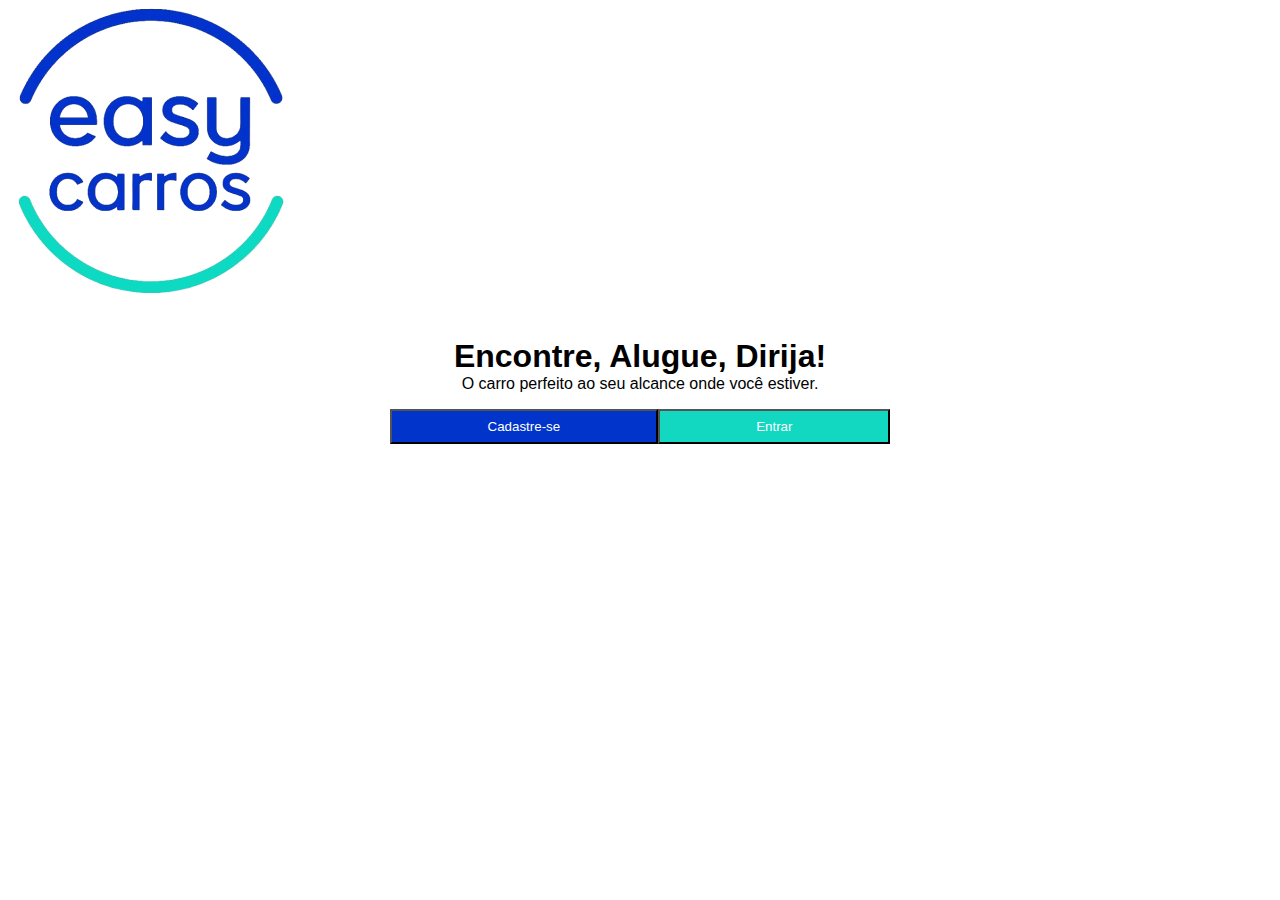
<file: src/index.html>
<!DOCTYPE html>
<html lang="pt-br">
<head>
    <meta charset="UTF-8">
    <meta name="viewport" content="width=device-width, initial-scale=1.0">
    <title>Easy Carros</title>

    <!-- FontAwesome -->
    <link rel="stylesheet" href="https://cdnjs.cloudflare.com/ajax/libs/font-awesome/6.4.2/css/all.min.css" integrity="sha512-z3gLpd7yknf1YoNbCzqRKc4qyor8gaKU1qmn+CShxbuBusANI9QpRohGBreCFkKxLhei6S9CQXFEbbKuqLg0DA==" crossorigin="anonymous" referrerpolicy="no-referrer" />
    

    <!-- BS -->
    <link href="https://cdn.jsdelivr.net/npm/bootstrap@5.3.1/dist/css/bootstrap.min.css" rel="stylesheet" integrity="sha384-4bw+/aepP/YC94hEpVNVgiZdgIC5+VKNBQNGCHeKRQN+PtmoHDEXuppvnDJzQIu9" crossorigin="anonymous">

    <!-- Minha CSS -->
    <link rel="stylesheet" href="/src/global.css">
</head>

<body>
    <!-- <header>
        <nav class="navbar navbar-expand-lg nav-web">
            <div class="container-fluid">
                <a class="navbar-brand" href="/src/pages/tela.home.html">Easy Carros</a>
                <button class="navbar-toggler" type="button" data-bs-toggle="collapse" data-bs-target="#navbarSupportedContent" aria-controls="navbarSupportedContent" aria-expanded="false" aria-label="Toggle navigation">
                    <span class="navbar-toggler-icon"></span>
                </button>
                <div class="collapse navbar-collapse" id="navbarSupportedContent">
                    <ul class="navbar-nav me-auto mb-2 mb-lg-0">
                    <li class="nav-item">
                        <a class="nav-link active" aria-current="page" href="/src/pages/tela.perfil.html">Minha Conta</a>
                    </li>
                    <li class="nav-item">
                        <a class="nav-link active" aria-current="page" href="/src/pages/tela.pagamento.html">Pagamentos</a>
                    </li>
                    <li class="nav-item dropdown">
                        <a class="nav-link dropdown-toggle" href="/src/pages/tela.busca.html" role="button" data-bs-toggle="dropdown" aria-expanded="false">
                    Carros
                        </a>
                        <ul class="dropdown-menu">
                        <li><a class="dropdown-item" href="/src/pages/tela.busca.html">Procurar</a></li>
                        <li><hr class="dropdown-divider"></li>
                        <li><a class="dropdown-item" href="/src/pages/tela.busca.html">Alugar</a></li>
                        <li><hr class="dropdown-divider"></li>
                        <li><a class="dropdown-item" href="/src/pages/tela.busca.html">Dirigir</a></li>
                        </ul>
                    </li>
                    </ul>
                    <form class="d-flex" role="search">
                    <input class="form-control me-2" type="search" placeholder="Buscar" aria-label="Search">
                    <button class="btn btn-outline-primary" type="submit">Buscar</button>
                    </form>
                </div>
            </div>
        </nav>
    </header> -->

    <section>
        <div class="d-flex justify-content-center mt-5">
            <img src="./assets/images/easycarros-logo 1.png" alt="">
        </div>
        <div class="d-flex justify-content-center flex-column ms-5 me-5 mt-3 titulo-index">
            <h1>Encontre, Alugue, Dirija!</h1>
            <p>O carro perfeito ao seu alcance onde você estiver.</p>
        </div>
        <div class="d-grid gap-2 col-6 mx-auto mt-2">
            <form action="./pages/tela.home.html" class="d-grid gap-2 mt-2 botoes">
                <button class="btn btn-cadastro rounded-pill" type="submit">Cadastre-se</button>
                <button class="btn btn-login rounded-pill" type="submit">Entrar</button>
            </form>
        </div>
    </section>

    <!-- <footer>
        <div class="footer-buttons d-flex justify-content-center">
            <ul class="list-group list-group-horizontal ">
                <li class="footer">
                    <a class="footer d-flex justify-content-center mt-2" href="/src/pages/tela.home.html">
                        <i class="fa-solid fa-house fa-2xl d-flex justify-content-center mb-3">
                        </i>Home</a>
                </li>
                <li class="footer">
                    <a class=" footer d-flex justify-content-center mt-2" href="/src/pages/tela.busca.html">
                        <i class="fa-solid fa-magnifying-glass fa-2xl d-flex justify-content-center mb-3">
                        </i>Buscar</a>
                </li>
                <li class="footer">
                    <a class="footer d-flex justify-content-center mt-2" href="/src/pages/tela.pagamento.html">
                        <i class="fa-solid fa-credit-card fa-2xl d-flex justify-content-center mb-3">
                        </i>Pagamento</a>
                </li>
                <li class="footer">
                    <a class="footer d-flex justify-content-center mt-2" href="/src/pages/tela.perfil.html">
                        <i class="fa-solid fa-user fa-2xl d-flex justify-content-center mb-3">
                        </i>Perfil</a>
                </li>
            </ul>
        </div>
    </footer> -->


    <!-- BS-JS -->
    <script src="https://cdn.jsdelivr.net/npm/bootstrap@5.3.1/dist/js/bootstrap.bundle.min.js" integrity="sha384-HwwvtgBNo3bZJJLYd8oVXjrBZt8cqVSpeBNS5n7C8IVInixGAoxmnlMuBnhbgrkm" crossorigin="anonymous"></script>
</body>
</html>
</file>
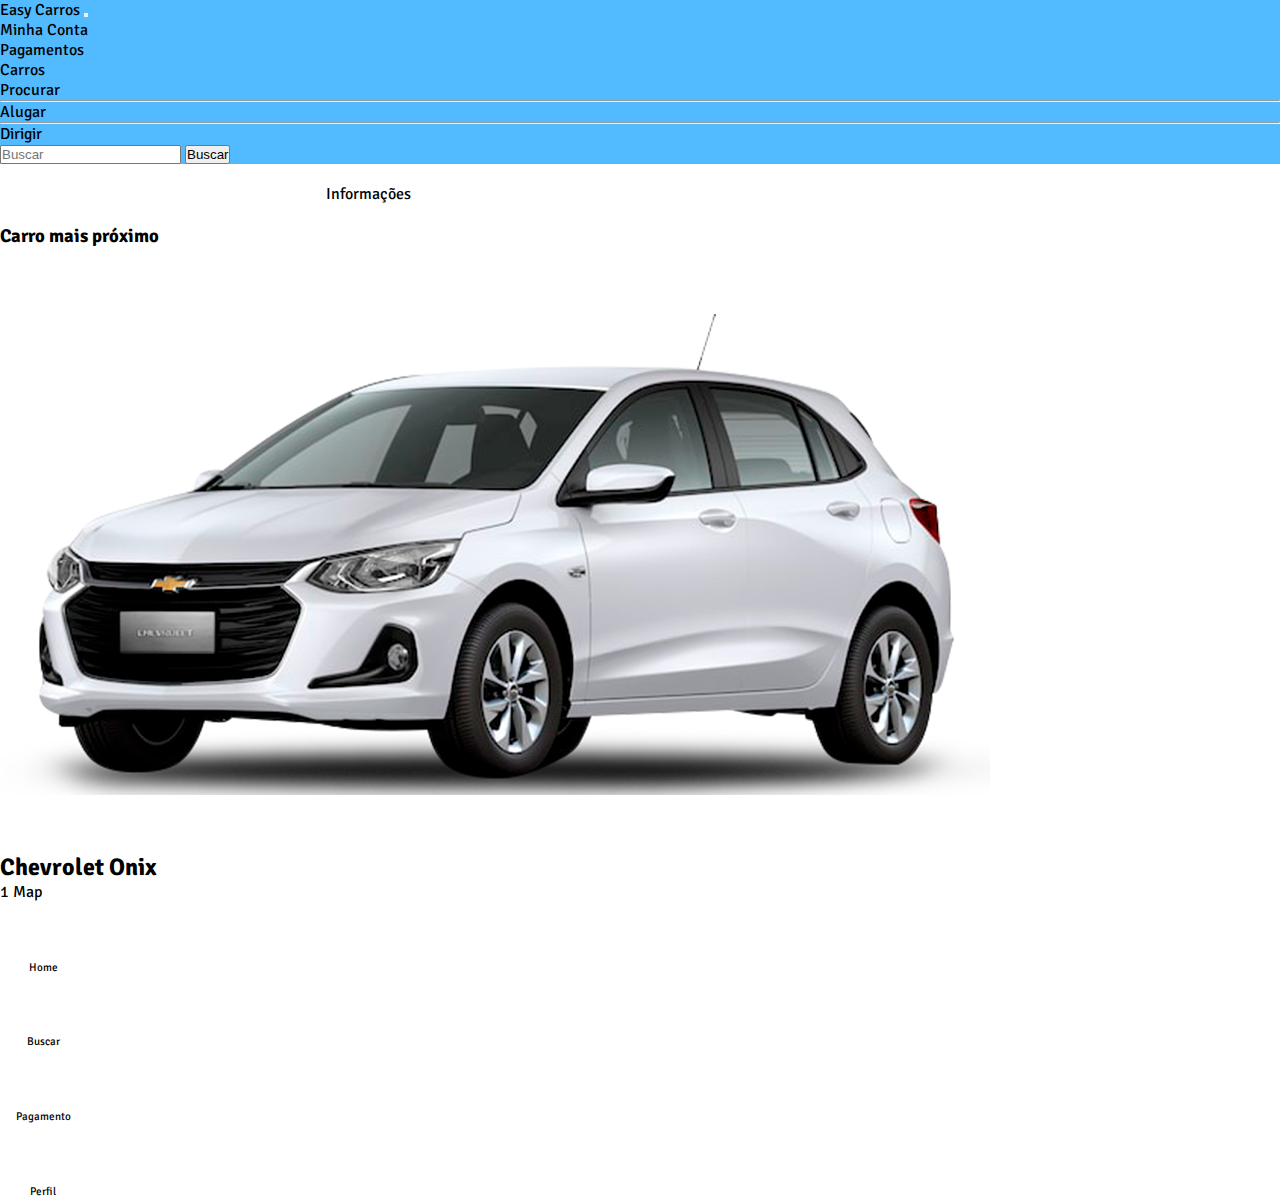
<file: src/pages/tela.busca.html>
<!DOCTYPE html>
<html lang="en">
<head>
    <meta charset="UTF-8">
    <meta name="viewport" content="width=device-width, initial-scale=1.0">
    <title>Easy Carros</title>

    <!-- CHAMADA GOOGLE FONTS -->
    <link rel="preconnect" href="https://fonts.googleapis.com">
    <link rel="preconnect" href="https://fonts.gstatic.com" crossorigin>
    <link href="https://fonts.googleapis.com/css2?family=Signika&display=swap" rel="stylesheet">

    <!-- CHAMANDO FONTS AWESOME -->
    <link rel="stylesheet" href="https://cdnjs.cloudflare.com/ajax/libs/font-awesome/6.4.2/css/all.min.css" integrity="sha512-z3gLpd7yknf1YoNbCzqRKc4qyor8gaKU1qmn+CShxbuBusANI9QpRohGBreCFkKxLhei6S9CQXFEbbKuqLg0DA==" crossorigin="anonymous" referrerpolicy="no-referrer" />

    <!-- CHAMADA BOOTSTRAP -->
    <link href="https://cdn.jsdelivr.net/npm/bootstrap@5.3.1/dist/css/bootstrap.min.css" rel="stylesheet" integrity="sha384-4bw+/aepP/YC94hEpVNVgiZdgIC5+VKNBQNGCHeKRQN+PtmoHDEXuppvnDJzQIu9" crossorigin="anonymous">

    <!-- CHAMADA CSS -->
    <link rel="stylesheet" href="../global.css">
</head>

<body>
    <header>
        <nav class="navbar navbar-expand-lg">
            <div class="container-fluid">
                <a class="navbar-brand" href="/src/pages/tela.home.html">Easy Carros</a>
                <button class="navbar-toggler" type="button" data-bs-toggle="collapse" data-bs-target="#navbarSupportedContent" aria-controls="navbarSupportedContent" aria-expanded="false" aria-label="Toggle navigation">
                <span class="navbar-toggler-icon"></span>
                </button>
                <div class="collapse navbar-collapse" id="navbarSupportedContent">
                    <ul class="navbar-nav me-auto mb-2 mb-lg-0">
                        <li class="nav-item">
                            <a class="nav-link active" aria-current="page" href="/src/pages/tela.perfil.html">Minha Conta</a>
                        </li>
                        <li class="nav-item">
                            <a class="nav-link active" aria-current="page" href="/src/pages/tela.pagamento.html">Pagamentos</a>
                        </li>
                        <li class="nav-item dropdown">
                            <a class="nav-link dropdown-toggle" href="#" role="button" data-bs-toggle="dropdown" aria-expanded="false">Carros
                            </a>
                            <ul class="dropdown-menu">
                                <li><a class="dropdown-item" href="#">Procurar</a></li>
                                <li><hr class="dropdown-divider"></li>
                                <li><a class="dropdown-item" href="#">Alugar</a></li>
                                <li><hr class="dropdown-divider"></li>
                                <li><a class="dropdown-item" href="#">Dirigir</a></li>
                            </ul>
                        </li>
                    </ul>
                    <form class="d-flex" role="search" action="../index.html">
                        <input class="form-control me-2" type="search" placeholder="Buscar" aria-label="Search">
                        <button class="btn btn-outline-primary" type="submit">Buscar</button>
                    </form>
                </div>
            </div>
        </nav>
    </header>
    <BR>
        <div class="d-flex justify-content-between ms-3 me-4 mb-1">
            <div class="d-flex align-items-center info">
                <i class="fa-solid fa-circle-info fa-xl m-1 "></i>
                <p class="m-1">Informações</p>
            </div>
            <div class="d-flex align-items-center notify">
                <i class="fa-solid fa-bell fa-xl"></i>
            </div>
        </div>
    <BR>
    <class class="col">
        <div class="card">
        <H3>Carro mais próximo</H3>
            <img src="/src/assets/images/onix.png" class="card-img-top" title="Carro Chevrolet Onix " alt="Carro Chevrolet Onix">
            <H2>Chevrolet Onix</H2>
            <sv90m xmlns="http://www.w3.org/2000/svg" width="16" height="16" fill="currentColor" class="bi bi-cursor-fill" viewBox="0 0 16 16">
                <path d="M14.082 2.182a.5.5 0 0 1 .103.557L8.528 15.467a.5.5 0 0 1-.917-.007L5.57 10.694.803 8.652a.5.5 0 0 1-.006-.916l12.728-5.657a.5.5 0 0 1 .556.103z"/>
            </sv90m
            </div>
        </div>

    <div id="wrapper-9cd199b9cc5410cd3b1ad21cab2e54d3">
        <div id="map-9cd199b9cc5410cd3b1ad21cab2e54d3"></div><script>(function () {
        var setting = {"query":"Avenida Lins de Vasconcelos, 1222 - Cambuci, São Paulo - SP, Brasil","width":293,"height":224,"satellite":false,"zoom":15,"placeId":"ChIJ28R_wHpZzpQRgdfQlnEjgiA","cid":"0x2082237196d0d781","coords":[-23.5740805,-46.6234517],"lang":"pt","queryString":"Avenida Lins de Vasconcelos, 1222 - Cambuci, São Paulo - SP, Brasil","centerCoord":[-23.5740805,-46.6234517],"id":"map-9cd199b9cc5410cd3b1ad21cab2e54d3","embed_id":"995426"};
        var d = document;
        var s = d.createElement('script');
        s.src = 'https://1map.com/js/script-for-user.js?embed_id=995426';
        s.async = true;
        s.onload = function (e) {
        window.OneMap.initMap(setting)
        };
        var to = d.getElementsByTagName('script')[0];
        to.parentNode.insertBefore(s, to);
    })();</script><a href="https://1map.com/pt/map-embed">1 Map</a></div>


    <footer>
        <div class="footer-buttons d-flex justify-content-center">
            <ul class="list-group list-group-horizontal ">
                <li class="footer">
                    <a class="footer d-flex justify-content-center mt-2" href="/src/pages/tela.home.html">
                        <i class="fa-solid fa-house fa-2xl d-flex justify-content-center mb-3">
                        </i>Home</a>
                </li>
                <li class="footer">
                    <a class=" footer d-flex justify-content-center mt-2" href="#">
                        <i class="fa-solid fa-magnifying-glass fa-2xl d-flex justify-content-center mb-3">
                        </i>Buscar</a>
                </li>
                <li class="footer">
                    <a class="footer d-flex justify-content-center mt-2" href="./tela.pagamento.html">
                        <i class="fa-solid fa-credit-card fa-2xl d-flex justify-content-center mb-3">
                        </i>Pagamento</a>
                </li>
                <li class="footer">
                    <a class="footer d-flex justify-content-center mt-2" href="/src/pages/tela.perfil.html">
                        <i class="fa-solid fa-user fa-2xl d-flex justify-content-center mb-3">
                        </i>Perfil</a>
                </li>
            </ul>
        </div>
    </footer>

    <script src="https://cdn.jsdelivr.net/npm/bootstrap@5.2.3/dist/js/bootstrap.bundle.min.js" integrity="sha384-kenU1KFdBIe4zVF0s0G1M5b4hcpxyD9F7jL+jjXkk+Q2h455rYXK/7HAuoJl+0I4" crossorigin="anonymous"></script>
</body>
</html>
</file>
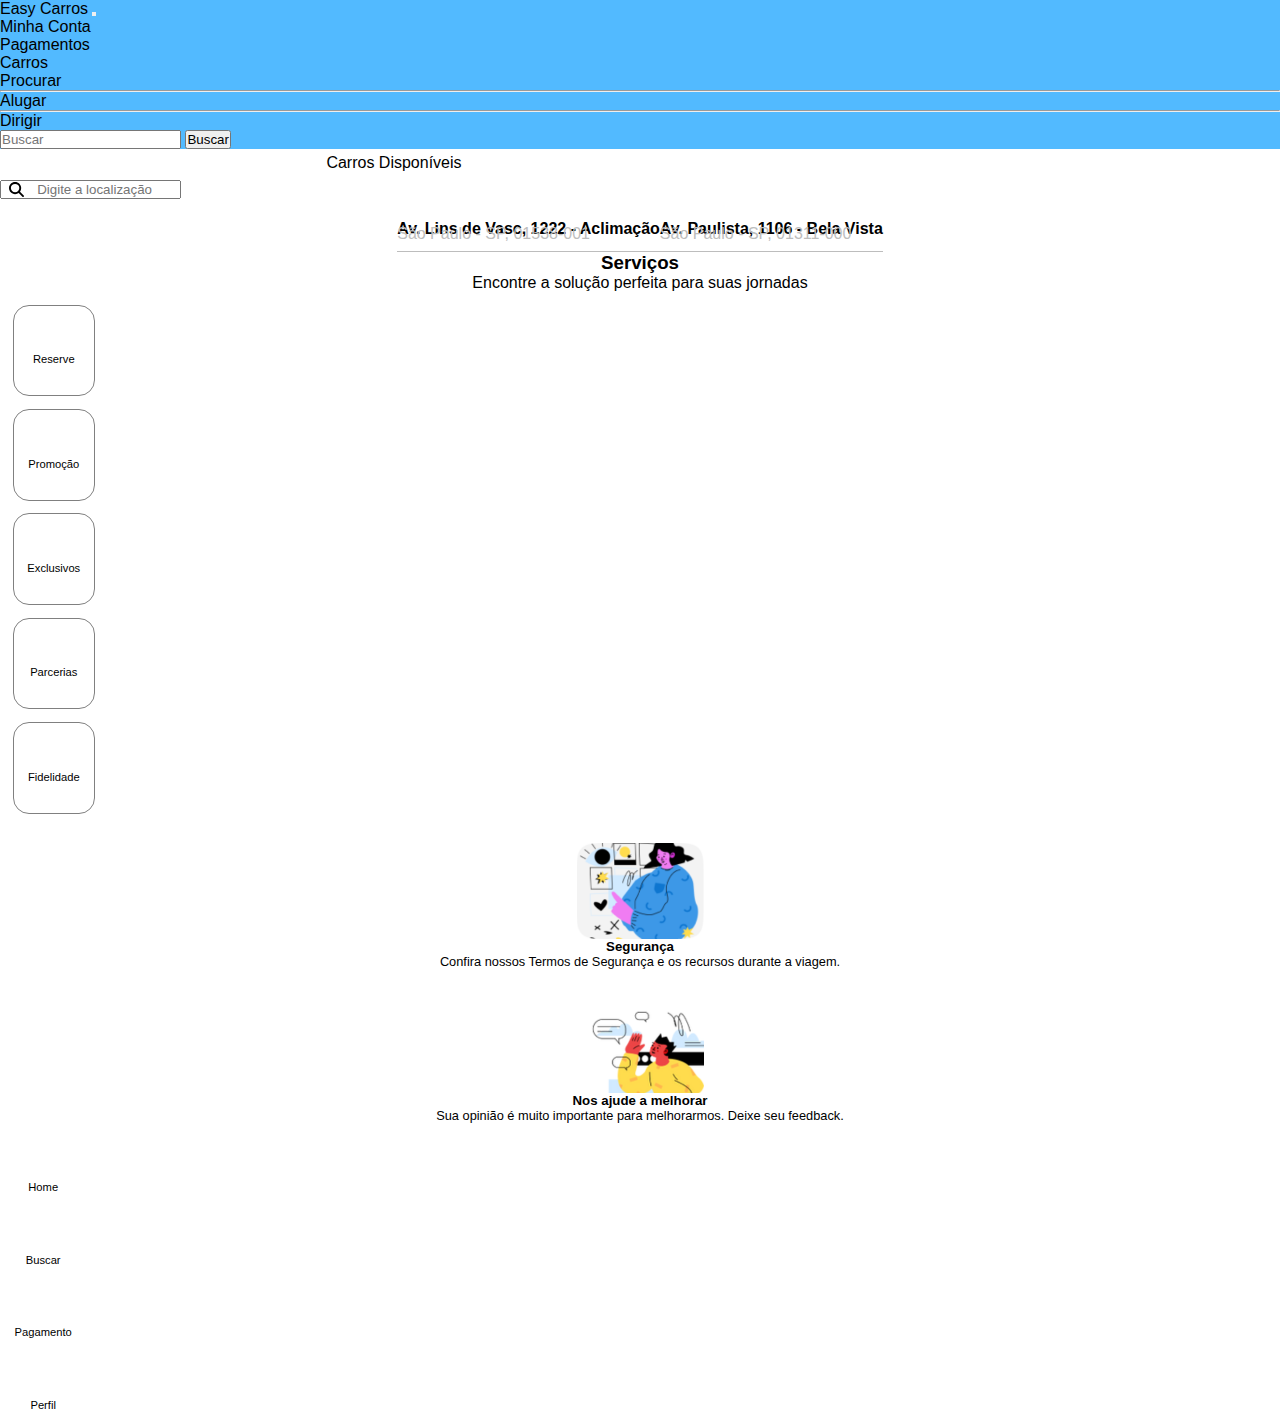
<file: src/pages/tela.home.html>
<!DOCTYPE html>
<html lang="pt-br">
<head>
    <meta charset="UTF-8">
    <meta name="viewport" content="width=device-width, initial-scale=1.0">
    <title>Easy Carros</title>

    <!-- FontAwesome -->
    <link rel="stylesheet" href="https://cdnjs.cloudflare.com/ajax/libs/font-awesome/6.4.2/css/all.min.css" integrity="sha512-z3gLpd7yknf1YoNbCzqRKc4qyor8gaKU1qmn+CShxbuBusANI9QpRohGBreCFkKxLhei6S9CQXFEbbKuqLg0DA==" crossorigin="anonymous" referrerpolicy="no-referrer" />
    

    <!-- BS -->
    <link href="https://cdn.jsdelivr.net/npm/bootstrap@5.3.1/dist/css/bootstrap.min.css" rel="stylesheet" integrity="sha384-4bw+/aepP/YC94hEpVNVgiZdgIC5+VKNBQNGCHeKRQN+PtmoHDEXuppvnDJzQIu9" crossorigin="anonymous">

    <!-- Minha CSS -->
    <link rel="stylesheet" href="/src/global.css">

</head>

<body>
    <header>
        <nav class="navbar navbar-expand-lg nav-web">
            <div class="container-fluid">
                <a class="navbar-brand" href="/src/pages/tela.home.html">Easy Carros</a>
                <button class="navbar-toggler" type="button" data-bs-toggle="collapse" data-bs-target="#navbarSupportedContent" aria-controls="navbarSupportedContent" aria-expanded="false" aria-label="Toggle navigation">
                    <span class="navbar-toggler-icon"></span>
                </button>
                <div class="collapse navbar-collapse" id="navbarSupportedContent">
                    <ul class="navbar-nav me-auto mb-2 mb-lg-0">
                    <li class="nav-item">
                        <a class="nav-link active" aria-current="page" href="/src/pages/tela.perfil.html">Minha Conta</a>
                    </li>
                    <li class="nav-item">
                        <a class="nav-link active" aria-current="page" href="/src/pages/tela.pagamento.html">Pagamentos</a>
                    </li>
                    <li class="nav-item dropdown">
                        <a class="nav-link dropdown-toggle" href="/src/pages/tela.busca.html" role="button" data-bs-toggle="dropdown" aria-expanded="false">
                    Carros
                        </a>
                        <ul class="dropdown-menu">
                        <li><a class="dropdown-item" href="/src/pages/tela.busca.html">Procurar</a></li>
                        <li><hr class="dropdown-divider"></li>
                        <li><a class="dropdown-item" href="/src/pages/tela.busca.html">Alugar</a></li>
                        <li><hr class="dropdown-divider"></li>
                        <li><a class="dropdown-item" href="/src/pages/tela.busca.html">Dirigir</a></li>
                        </ul>
                    </li>
                    </ul>
                    <form class="d-flex" role="search" action="../index.html">
                    <input class="form-control me-2" type="search" placeholder="Buscar" aria-label="Search">
                    <button class="btn btn-outline-primary" type="submit">Buscar</button>
                    </form>
                </div>
            </div>
        </nav>
    </header>

    <section>
        <div class="d-flex justify-content-between ms-3 me-4 mb-1">
            <div class="d-flex align-items-center info">
                <i class="fa-solid fa-circle-info fa-xl m-1 "></i>
                <p class="m-1">Carros Disponíveis</p>
            </div>
            <div class="d-flex align-items-center notify">
                <i class="fa-solid fa-bell fa-xl"></i>
            </div>
        </div>
        <div class="d-flex justify-content-center">
            <form class="d-flex search-button" role="search">
                <input class="search-button-input bg-body-secondary border-secondary form-control rounded-pill" placeholder="Digite a localização" >
            </form>
        </div>

        <div class="titulo-card enders">
            <div class="d-flex ms-3">
                <i class="fa-solid fa-clock me-3 fa-lg mt-3"></i>
                <div>
                    <p class="ender">
                        Av. Lins de Vasc, 1222 - Aclimação
                    </p>
                    <p class="cep">
                        São Paulo - SP, 01538-001
                    </p>
                </div>
            </div>
            <div class="d-flex ms-3">
                <i class="fa-solid fa-clock me-3 fa-lg mt-3"></i>
                <div>
                    <p class="ender">
                        Av. Paulista, 1106  - Bela Vista
                    </p>
                    <p class="cep">
                        São Paulo - SP, 01311-000
                    </p>
                </div>
            </div>
        </div>

        <div class="d-flex ms-3 me-3 titulo-card">
            <div class="">
                <h3 class="titulo-card">Serviços</h3>
                <p class="p-servicos">
                    Encontre a solução perfeita para suas jornadas
                </p>
            </div>
        </div>

        <div class="forma-pagamentos ">
            <div class="d-flex align-items-center justify-content-center">
                <ul class="list-group list-group-horizontal d-flex flex-wrap justify-content-center">
                    <li class="pgto-card ms-2 me-2">
                        <i class="fa-solid fa-calendar-days d-flex justify-content-center mt-2 mb-1 pb-2 fa-xl"></i>
                        <p class="d-flex justify-content-center ">Reserve</p>
                    </li>
                    <li class="pgto-card ms-2 me-2">
                        <i class="fa-solid fa-circle-dollar-to-slot d-flex justify-content-center mt-2 mb-1 pb-2 fa-xl"></i>
                        <p class="d-flex justify-content-center">Promoção</p>
                    </li>
                    <li class="pgto-card ms-2 me-2">
                        <i class="fa-solid fa-check-to-slot d-flex justify-content-center mt-2 mb-1 pb-2 fa-xl"></i>
                        
                        <p class="d-flex justify-content-center">Exclusivos</p>
                    </li>
                    <li class="pgto-card ms-2 me-2">
                        <i class="fa-solid fa-users-rectangle d-flex justify-content-center mt-2 mb-1 pb-2 fa-xl"></i>
                        <p class="d-flex justify-content-center">Parcerias</p>
                    </li>
                    <li class="pgto-card ms-2 me-2">
                        <i class="fa-solid fa-users d-flex justify-content-center mb-1"></i>
                        <p class="d-flex justify-content-center">Fidelidade</p>
                    </li>
                </ul>
            </div>
        </div>

        <div class="d-flex justify-content-center ms-3 me-3 ">
            <div class="me-2 img-card">
                <img class="img-card mb-2" src="../assets/images/segurança.png" alt="">
                <div>
                    <h5 class="titulo-card">Segurança</h5>
                    <p class="p-card">
                        Confira nossos Termos de Segurança e os recursos durante a viagem.
                    </p>
                </div>
            </div>
            <div class="ms-1 me-2 img-card">
                <img class="img-card mb-2" src="../assets/images/melhorias.png" alt="">
                <div>
                    <h5 class="titulo-card">Nos ajude a melhorar</h5>
                    <p class="p-card">
                        Sua opinião é muito importante para melhorarmos. Deixe seu feedback.
                    </p>
                </div>
            </div>
        </div>
    </section>

    <footer>
        <div class="footer-buttons d-flex justify-content-center">
            <ul class="list-group list-group-horizontal ">
                <li class="footer">
                    <a class="footer d-flex justify-content-center mt-2" href="/src/pages/tela.home.html">
                        <i class="fa-solid fa-house fa-2xl d-flex justify-content-center mb-3">
                        </i>Home</a>
                </li>
                <li class="footer">
                    <a class=" footer d-flex justify-content-center mt-2" href="/src/pages/tela.busca.html">
                        <i class="fa-solid fa-magnifying-glass fa-2xl d-flex justify-content-center mb-3">
                        </i>Buscar</a>
                </li>
                <li class="footer">
                    <a class="footer d-flex justify-content-center mt-2" href="/src/pages/tela.pagamento.html">
                        <i class="fa-solid fa-credit-card fa-2xl d-flex justify-content-center mb-3">
                        </i>Pagamento</a>
                </li>
                <li class="footer">
                    <a class="footer d-flex justify-content-center mt-2" href="/src/pages/tela.perfil.html">
                        <i class="fa-solid fa-user fa-2xl d-flex justify-content-center mb-3">
                        </i>Perfil</a>
                </li>
            </ul>
        </div>
    </footer>


    <!-- BS-JS -->
    <script src="https://cdn.jsdelivr.net/npm/bootstrap@5.3.1/dist/js/bootstrap.bundle.min.js" integrity="sha384-HwwvtgBNo3bZJJLYd8oVXjrBZt8cqVSpeBNS5n7C8IVInixGAoxmnlMuBnhbgrkm" crossorigin="anonymous"></script>
</body>
</html>
</file>
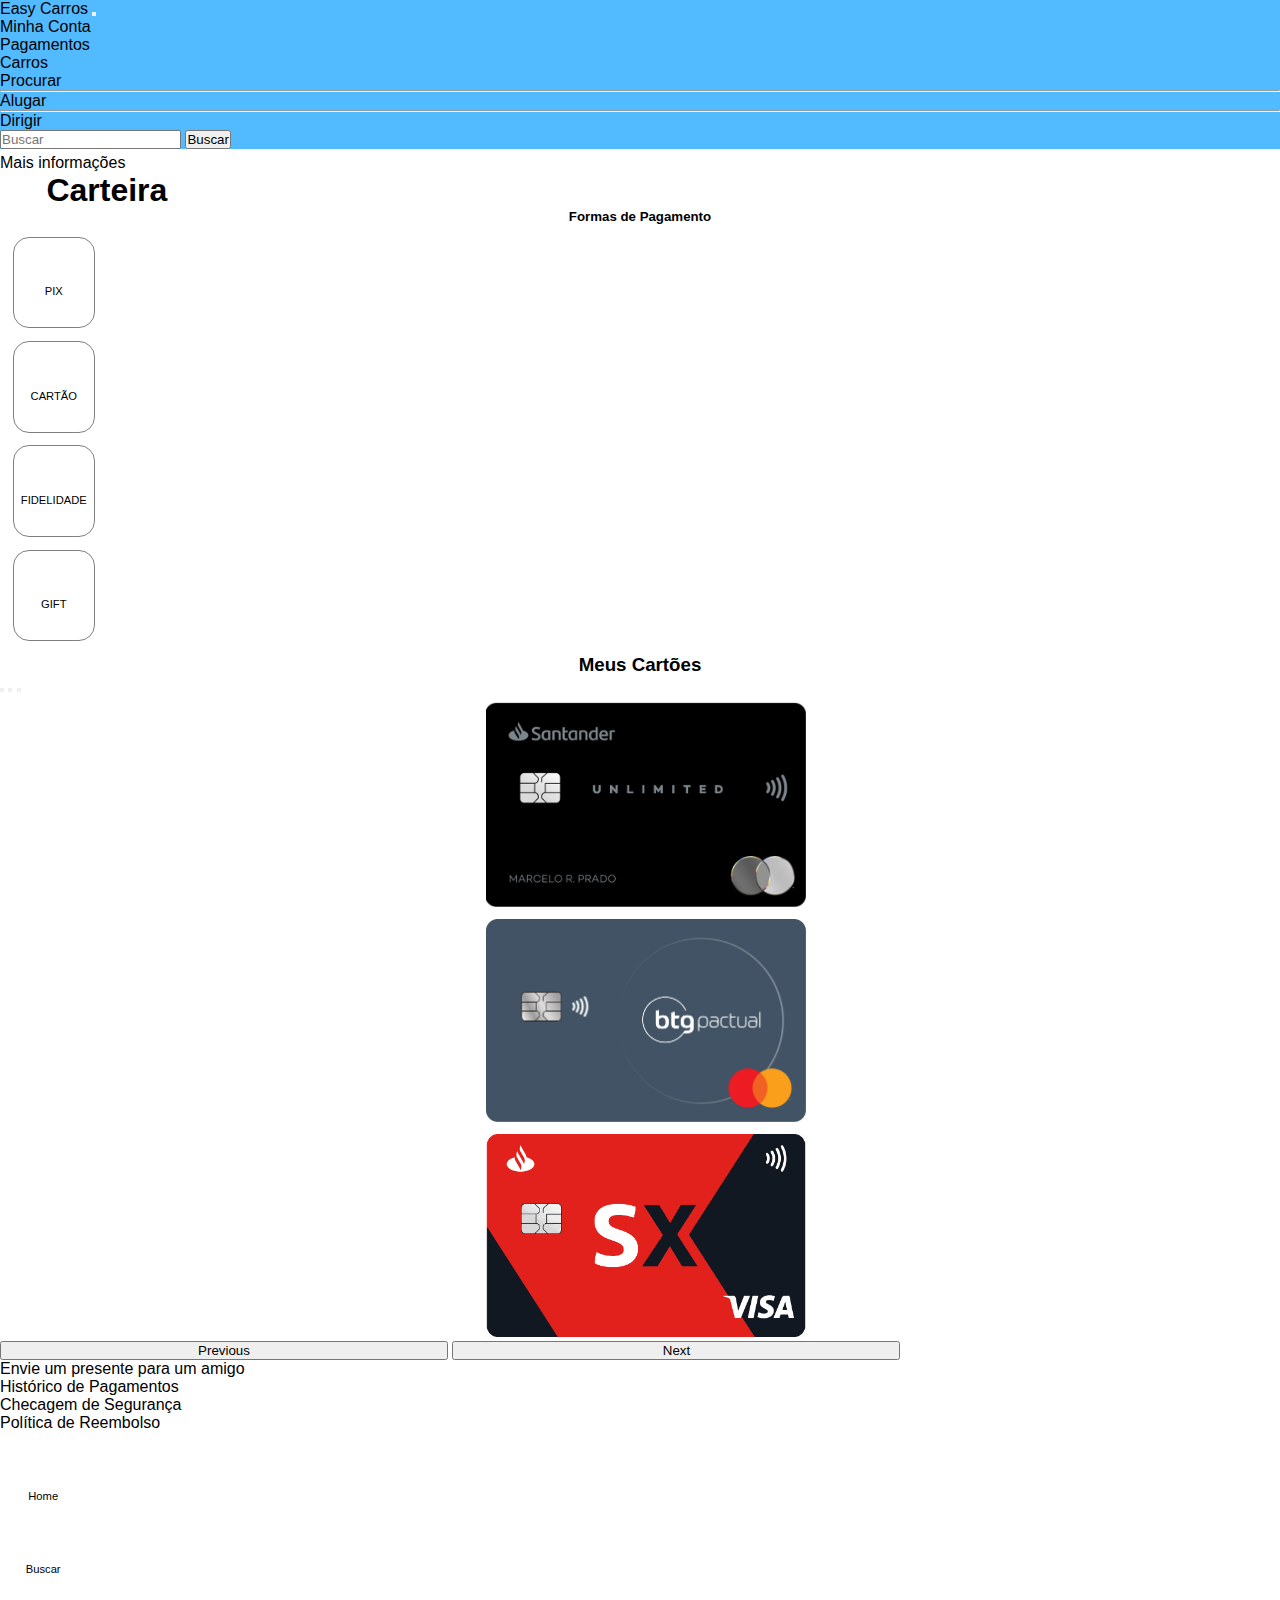
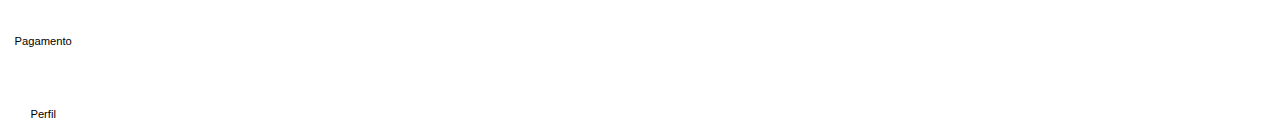
<file: src/pages/tela.pagamento.html>
<!DOCTYPE html>
<html lang="pt-br">
<head>
    <meta charset="UTF-8">
    <meta name="viewport" content="width=device-width, initial-scale=1.0">
    <title>Easy Carros</title>

    <!-- FontAwesome -->
    <link rel="stylesheet" href="https://cdnjs.cloudflare.com/ajax/libs/font-awesome/6.4.2/css/all.min.css" integrity="sha512-z3gLpd7yknf1YoNbCzqRKc4qyor8gaKU1qmn+CShxbuBusANI9QpRohGBreCFkKxLhei6S9CQXFEbbKuqLg0DA==" crossorigin="anonymous" referrerpolicy="no-referrer" />
    

    <!-- BS -->
    <link href="https://cdn.jsdelivr.net/npm/bootstrap@5.3.1/dist/css/bootstrap.min.css" rel="stylesheet" integrity="sha384-4bw+/aepP/YC94hEpVNVgiZdgIC5+VKNBQNGCHeKRQN+PtmoHDEXuppvnDJzQIu9" crossorigin="anonymous">

    <!-- Minha CSS -->
    <link rel="stylesheet" href="/src/global.css">
</head>

<body>
    <header>
        <!-- <div class="d-flex justify-content-between header">
            <div>
                <p class="hora">Hora</p>
            </div>
            <div class="">
                <i class="fa-solid fa-signal pe-1 fa-xs"></i>
                <i class="fa-solid fa-wifi pe-1 fa-xs"></i>
                <i class="fa-solid fa-battery-full pe-1 fa-xs"></i>
            </div>
        </div> -->
        <nav class="navbar navbar-expand-lg nav-web">
            <div class="container-fluid">
                <a class="navbar-brand" href="/src/pages/tela.home.html">Easy Carros</a>
                <button class="navbar-toggler" type="button" data-bs-toggle="collapse" data-bs-target="#navbarSupportedContent" aria-controls="navbarSupportedContent" aria-expanded="false" aria-label="Toggle navigation">
                    <span class="navbar-toggler-icon"></span>
                </button>
                <div class="collapse navbar-collapse" id="navbarSupportedContent">
                    <ul class="navbar-nav me-auto mb-2 mb-lg-0">
                    <li class="nav-item">
                        <a class="nav-link active" aria-current="page" href="/src/pages/tela.perfil.html">Minha Conta</a>
                    </li>
                    <li class="nav-item">
                        <a class="nav-link active" aria-current="page" href="#">Pagamentos</a>
                    </li>
                    <li class="nav-item dropdown">
                        <a class="nav-link dropdown-toggle" href="/src/pages/tela.busca.html" role="button" data-bs-toggle="dropdown" aria-expanded="false">
                    Carros
                        </a>
                        <ul class="dropdown-menu">
                        <li><a class="dropdown-item" href="/src/pages/tela.busca.html">Procurar</a></li>
                        <li><hr class="dropdown-divider"></li>
                        <li><a class="dropdown-item" href="/src/pages/tela.busca.html">Alugar</a></li>
                        <li><hr class="dropdown-divider"></li>
                        <li><a class="dropdown-item" href="/src/pages/tela.busca.html">Dirigir</a></li>
                        </ul>
                    </li>
                    </ul>
                    <form class="d-flex" role="search" action="../index.html">
                    <input class="form-control me-2" type="search" placeholder="Buscar" aria-label="Search">
                    <button class="btn btn-outline-primary" type="submit">Buscar</button>
                    </form>
                </div>
            </div>
        </nav>
    </header>
    <section >
        <div class="d-flex justify-content-between ms-3 me-4 mb-1">
            <div class="d-flex align-items-center">
                <i class="fa-solid fa-circle-info fa-xl m-1"></i>
                <p class="m-1">Mais informações</p>
            </div>
            <div class="d-flex align-items-center">
                <i class="fa-solid fa-bell fa-xl"></i>
            </div>
            
        </div>
        <div class="d-flex">
            <h1 class="carteira">Carteira</h1>
        </div>
        <div class="forma-pagamentos">
            <div class="d-flex align-items-center txt-cartoes">
                <h5 class="m-1 ms-3">Formas de Pagamento</h5>
            </div>
            <div class="d-flex align-items-center justify-content-center">
                <ul class="list-group list-group-horizontal mb-2">
                    <li class="pgto-card">
                        <i class="fa-brands fa-pix d-flex justify-content-center mb-1"></i>
                        <p class="d-flex justify-content-center ">PIX</p>
                    </li>
                    <li class="pgto-card">
                        <i class="fa-solid fa-credit-card d-flex justify-content-center mb-1"></i>
                        <p class="d-flex justify-content-center">CARTÃO</p>
                    </li>
                    <li class="pgto-card">
                        <i class="fa-solid fa-users d-flex justify-content-center mb-1"></i>
                        <p class="d-flex justify-content-center">FIDELIDADE</p>
                    </li>
                    <li class="pgto-card">
                        <i class="fa-solid fa-gift d-flex justify-content-center mb-1"></i>
                        <p class="d-flex justify-content-center">GIFT</p>
                    </li>
                </ul>
            </div>
        </div>

        <div>
            <div class="txt-cartoes">
                <h3 class="m-1 ms-3">Meus Cartões</h3>
            </div>
            <div id="carouselExampleIndicators" class="carousel slide mb-2">
                <div class="carousel-indicators">
                    <button type="button" data-bs-target="#carouselExampleIndicators" data-bs-slide-to="0" class="active" aria-current="true" aria-label="Slide 1"></button>
                    <button type="button" data-bs-target="#carouselExampleIndicators" data-bs-slide-to="1" aria-label="Slide 2"></button>
                    <button type="button" data-bs-target="#carouselExampleIndicators" data-bs-slide-to="2" aria-label="Slide 3"></button>
                </div>
                <div class="carousel-inner">
                    <div class="carousel-item active">
                        <img src="/src/assets/images/SantanderUnlimitedMastercardBlack.jpg" class="credit-card" alt="...">
                    </div>
                    <div class="carousel-item">
                        <img src="/src/assets/images/Platinum-fisico.png" class="credit-card" alt="...">
                    </div>
                    <div class="carousel-item">
                        <img src="/src/assets/images/cartao-facil-santander-sx.png" class="credit-card" alt="...">
                    </div>
                </div>
                <button class="carousel-control-prev" type="button" data-bs-target="#carouselExampleIndicators" data-bs-slide="prev">
                <span class="carousel-control-prev-icon" aria-hidden="true"></span>
                <span class="visually-hidden">Previous</span>
                </button>
                <button class="carousel-control-next" type="button" data-bs-target="#carouselExampleIndicators" data-bs-slide="next">
                <span class="carousel-control-next-icon" aria-hidden="true"></span>
                <span class="visually-hidden">Next</span>
                </button>
            </div>
        </div>

        <div class="ms-4 list-group">
            <ul class="list-group">
                <li class="lista-servicos">
                    <i class="fa-solid fa-heart me-2"></i>
                    Envie um presente para um amigo</li>
                <li class="lista-servicos">
                    <i class="fa-solid fa-rectangle-list me-2"></i>
                    Histórico de Pagamentos</li>
                <li class="lista-servicos">
                    <i class="fa-solid fa-shield-halved me-2"></i>
                    Checagem de Segurança</li>
                <li class="lista-servicos">
                    <i class="fa-solid fa-circle-dollar-to-slot me-2"></i>
                    Política de Reembolso</li>
            </ul>
        </div>
        
    </section>

    <footer>
        <div class="footer-buttons d-flex justify-content-center">
            <ul class="list-group list-group-horizontal ">
                <li class="footer">
                    <a class="footer d-flex justify-content-center mt-2" href="/src/pages/tela.home.html">
                        <i class="fa-solid fa-house fa-2xl d-flex justify-content-center mb-3">
                        </i>Home</a>
                </li>
                <li class="footer">
                    <a class=" footer d-flex justify-content-center mt-2" href="/src/pages/tela.busca.html">
                        <i class="fa-solid fa-magnifying-glass fa-2xl d-flex justify-content-center mb-3">
                        </i>Buscar</a>
                </li>
                <li class="footer">
                    <a class="footer d-flex justify-content-center mt-2" href="#">
                        <i class="fa-solid fa-credit-card fa-2xl d-flex justify-content-center mb-3">
                        </i>Pagamento</a>
                </li>
                <li class="footer">
                    <a class="footer d-flex justify-content-center mt-2" href="/src/pages/tela.perfil.html">
                        <i class="fa-solid fa-user fa-2xl d-flex justify-content-center mb-3">
                        </i>Perfil</a>
                </li>
            </ul>
        </div>
    </footer>


    <!-- BS-JS -->
    <script src="https://cdn.jsdelivr.net/npm/bootstrap@5.3.1/dist/js/bootstrap.bundle.min.js" integrity="sha384-HwwvtgBNo3bZJJLYd8oVXjrBZt8cqVSpeBNS5n7C8IVInixGAoxmnlMuBnhbgrkm" crossorigin="anonymous"></script>
</body>
</html>
</file>
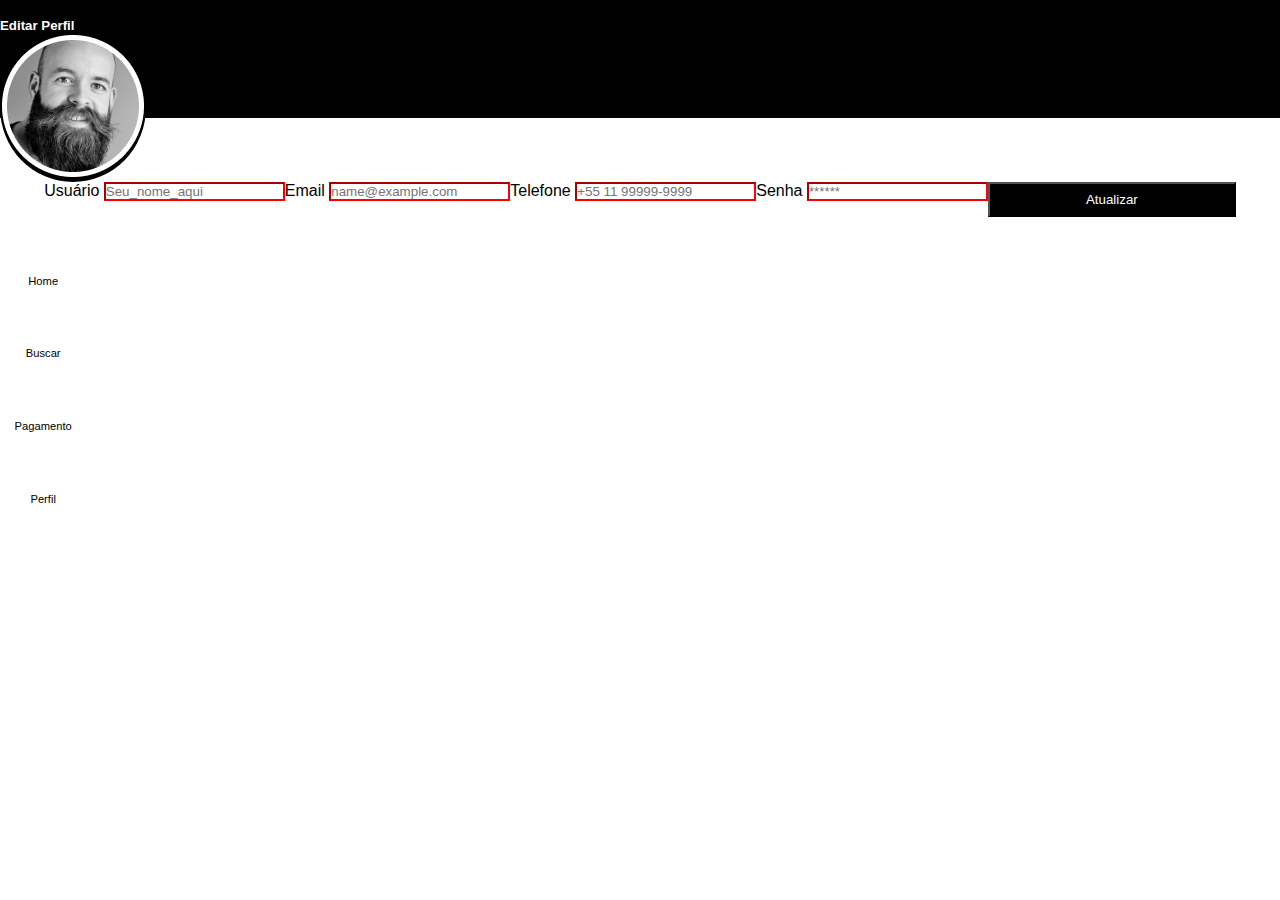
<file: src/pages/tela.perfil.html>
<!DOCTYPE html>
<html lang="pt-br">
<head>
    <meta charset="UTF-8">
    <meta name="viewport" content="width=device-width, initial-scale=1.0">
    <title>Easy Carros</title>

    <!-- FontAwesome -->
    <link rel="stylesheet" href="https://cdnjs.cloudflare.com/ajax/libs/font-awesome/6.4.2/css/all.min.css" integrity="sha512-z3gLpd7yknf1YoNbCzqRKc4qyor8gaKU1qmn+CShxbuBusANI9QpRohGBreCFkKxLhei6S9CQXFEbbKuqLg0DA==" crossorigin="anonymous" referrerpolicy="no-referrer" />
    

    <!-- BS -->
    <link href="https://cdn.jsdelivr.net/npm/bootstrap@5.3.1/dist/css/bootstrap.min.css" rel="stylesheet" integrity="sha384-4bw+/aepP/YC94hEpVNVgiZdgIC5+VKNBQNGCHeKRQN+PtmoHDEXuppvnDJzQIu9" crossorigin="anonymous">

    <!-- Minha CSS -->
    <link rel="stylesheet" href="/src/global.css">
</head>

<body>
    <header>
        <!-- <nav class="navbar navbar-expand-lg nav-web">
            <div class="container-fluid">
                <a class="navbar-brand" href="/src/pages/tela.home.html">Easy Carros</a>
                <button class="navbar-toggler" type="button" data-bs-toggle="collapse" data-bs-target="#navbarSupportedContent" aria-controls="navbarSupportedContent" aria-expanded="false" aria-label="Toggle navigation">
                    <span class="navbar-toggler-icon"></span>
                </button>
                <div class="collapse navbar-collapse" id="navbarSupportedContent">
                    <ul class="navbar-nav me-auto mb-2 mb-lg-0">
                    <li class="nav-item">
                        <a class="nav-link active" aria-current="page" href="#">Minha Conta</a>
                    </li>
                    <li class="nav-item">
                        <a class="nav-link active" aria-current="page" href="/src/pages/tela.pagamento.html">Pagamentos</a>
                    </li>
                    <li class="nav-item dropdown">
                        <a class="nav-link dropdown-toggle" href="/src/pages/tela.busca.html" role="button" data-bs-toggle="dropdown" aria-expanded="false">
                    Carros
                        </a>
                        <ul class="dropdown-menu">
                        <li><a class="dropdown-item" href="/src/pages/tela.busca.html">Procurar</a></li>
                        <li><hr class="dropdown-divider"></li>
                        <li><a class="dropdown-item" href="/src/pages/tela.busca.html">Alugar</a></li>
                        <li><hr class="dropdown-divider"></li>
                        <li><a class="dropdown-item" href="/src/pages/tela.busca.html">Dirigir</a></li>
                        </ul>
                    </li>
                    </ul>
                    <form class="d-flex" role="search" action="../index.html">
                    <input class="form-control me-2" type="search" placeholder="Buscar" aria-label="Search">
                    <button class="btn btn-outline-primary " type="submit">Buscar</button>
                    </form>
                </div>
            </div>
        </nav> -->
    </header>

    <section>
        <div class="background">
            <div class="d-flex justify-content-between header-profile p-3">
                <div>
                    <button class="btn-back-arrow" onclick="goBack()" ><i class="fa-solid fa-arrow-left fa-xl header-profile ps-3"></i></button>
                </div>
                <div>
                    <h5>Editar Perfil</h5>
                </div>
                <div>
                    <a href=""><i class="fa-solid fa-gear fa-xl header-profile pe-3"></i></a>
                    
                </div>
            </div>
            <div class="container d-flex justify-content-center ">
                <button class="btn profile-img " type="button"><img src="../assets/images/profile.png" alt=""></button>
            </div>
        </div>
        
        <div class="d-grid gap-2 col-10 mx-auto mt-2">
            <form action="#" class="d-grid gap-2 mt-2 botoes">

                <div class="">
                    <label for="user" class="form-label fs-5">Usuário</label>
                    <input type="text" class="form-control form-area rounded-pill" id="user"
                        placeholder="Seu_nome_aqui" required>
                </div>

                <div class="">
                    <label for="email" class="form-label fs-5">Email</label>
                    <input type="email" class="form-control form-area rounded-pill" id="email"
                        placeholder="name@example.com" required>
                </div>

                <div class="">
                    <label for="tel" class="form-label fs-5">Telefone</label>
                    <input type="tel" class="form-control form-area rounded-pill" id="tel"
                        placeholder="+55 11 99999-9999" required>
                </div>

                <div class="">
                    <label for="senha" class="form-label fs-5">Senha</label>
                    <input type="password" class="form-control form-area rounded-pill" id="senha"
                        placeholder="******" required>
                </div>

                <div class="container d-flex justify-content-center mt-2">
                    <button class="btn btn-atualizar rounded-pill" type="submit">Atualizar</button>
                </div>
            </form>
        </div>


        <!-- <div class="d-grid gap-2 col-6 mx-auto mt-2">
            <form action="#" class="d-grid gap-2 mt-2 botoes">
                <button class="btn btn-atualizar rounded-pill" type="submit">Atualizar</button>
            </form>
        </div> -->
    </section>

    <footer>
        <div class="footer-buttons d-flex justify-content-center">
            <ul class="list-group list-group-horizontal ">
                <li class="footer">
                    <a class="footer d-flex justify-content-center mt-2" href="/src/pages/tela.home.html">
                        <i class="fa-solid fa-house fa-2xl d-flex justify-content-center mb-3">
                        </i>Home</a>
                </li>
                <li class="footer">
                    <a class=" footer d-flex justify-content-center mt-2" href="/src/pages/tela.busca.html">
                        <i class="fa-solid fa-magnifying-glass fa-2xl d-flex justify-content-center mb-3">
                        </i>Buscar</a>
                </li>
                <li class="footer">
                    <a class="footer d-flex justify-content-center mt-2" href="/src/pages/tela.pagamento.html">
                        <i class="fa-solid fa-credit-card fa-2xl d-flex justify-content-center mb-3">
                        </i>Pagamento</a>
                </li>
                <li class="footer">
                    <a class="footer d-flex justify-content-center mt-2" href="/src/pages/tela.perfil.html">
                        <i class="fa-solid fa-user fa-2xl d-flex justify-content-center mb-3">
                        </i>Perfil</a>
                </li>
            </ul>
        </div>
    </footer>


    <!-- BS-JS -->
    <script src="https://cdn.jsdelivr.net/npm/bootstrap@5.3.1/dist/js/bootstrap.bundle.min.js" integrity="sha384-HwwvtgBNo3bZJJLYd8oVXjrBZt8cqVSpeBNS5n7C8IVInixGAoxmnlMuBnhbgrkm" crossorigin="anonymous"></script>
    <script src="../scripts/tela.perfil.js"></script>
</body>
</html>
</file>
<file: src/global.css>
@import url("./styles/tela.home.css");
@import url("./styles/tela.busca.css");
@import url("./styles/tela.pagamento.css");
@import url("./styles/tela.perfil.css");

* {
    margin: 0;
    padding: 0;
}

h1 {
    font-weight: bold;
}

li {
    list-style: none;
    
}

a {
    text-decoration: none;
    color: black;
}

nav {
    background-color: rgb(82, 186, 255);
}

.nav-web{
    margin-bottom: .3rem;
}

body {
    font-family: 'Signika', sans-serif;
}

.btn-cadastro {
    background-color: #0134cb;
    color: white;
}

.btn-login {
    background-color: #12d7c1;
    color: white;
}

.btn-cadastro:hover, .btn-login:hover {
    background-color: black;
    color: white;
}

.footer {
    margin: .2rem;
    margin-top: 1.8rem;
    font-size: .7rem;
    width: 5rem;
    height: auto;
    max-height: 3rem;
    display: flex;
    flex-direction: column;
    align-items: center;
    justify-content: center;
}

.footer:hover {
    text-decoration: underline 2px;
}  

@media screen and (min-width: 430px) {
    .titulo-index {
        padding: 1rem .5rem .5rem .5rem;
    }
}

@media screen and (min-width: 600px) {
    .info {
        margin-left: 15.5%;
    }

    .notify {
        margin-right: 15%;
    }

    .titulo-index {
        text-align: center;
        padding: 1rem 0 .5rem 0;
    }

    .btn-cadastro, .btn-login,.btn-atualizar {
        padding: .5rem 6rem;
    }

    .botoes {
        display: flex;
        justify-content: center;
    }
}

@media screen and (min-width: 800px) {
    .info {
        margin-left: 25.5%;
    }

    .notify {
        margin-right: 25%;
    }

    .titulo-index {
        text-align: center;
        padding: 2rem 0 1rem 0;
    }

    .btn-cadastro, .btn-login,.btn-atualizar {
        padding: .5rem 6rem;
    }

    .botoes {
        display: flex;
        justify-content: center;
    }
}
</file>
